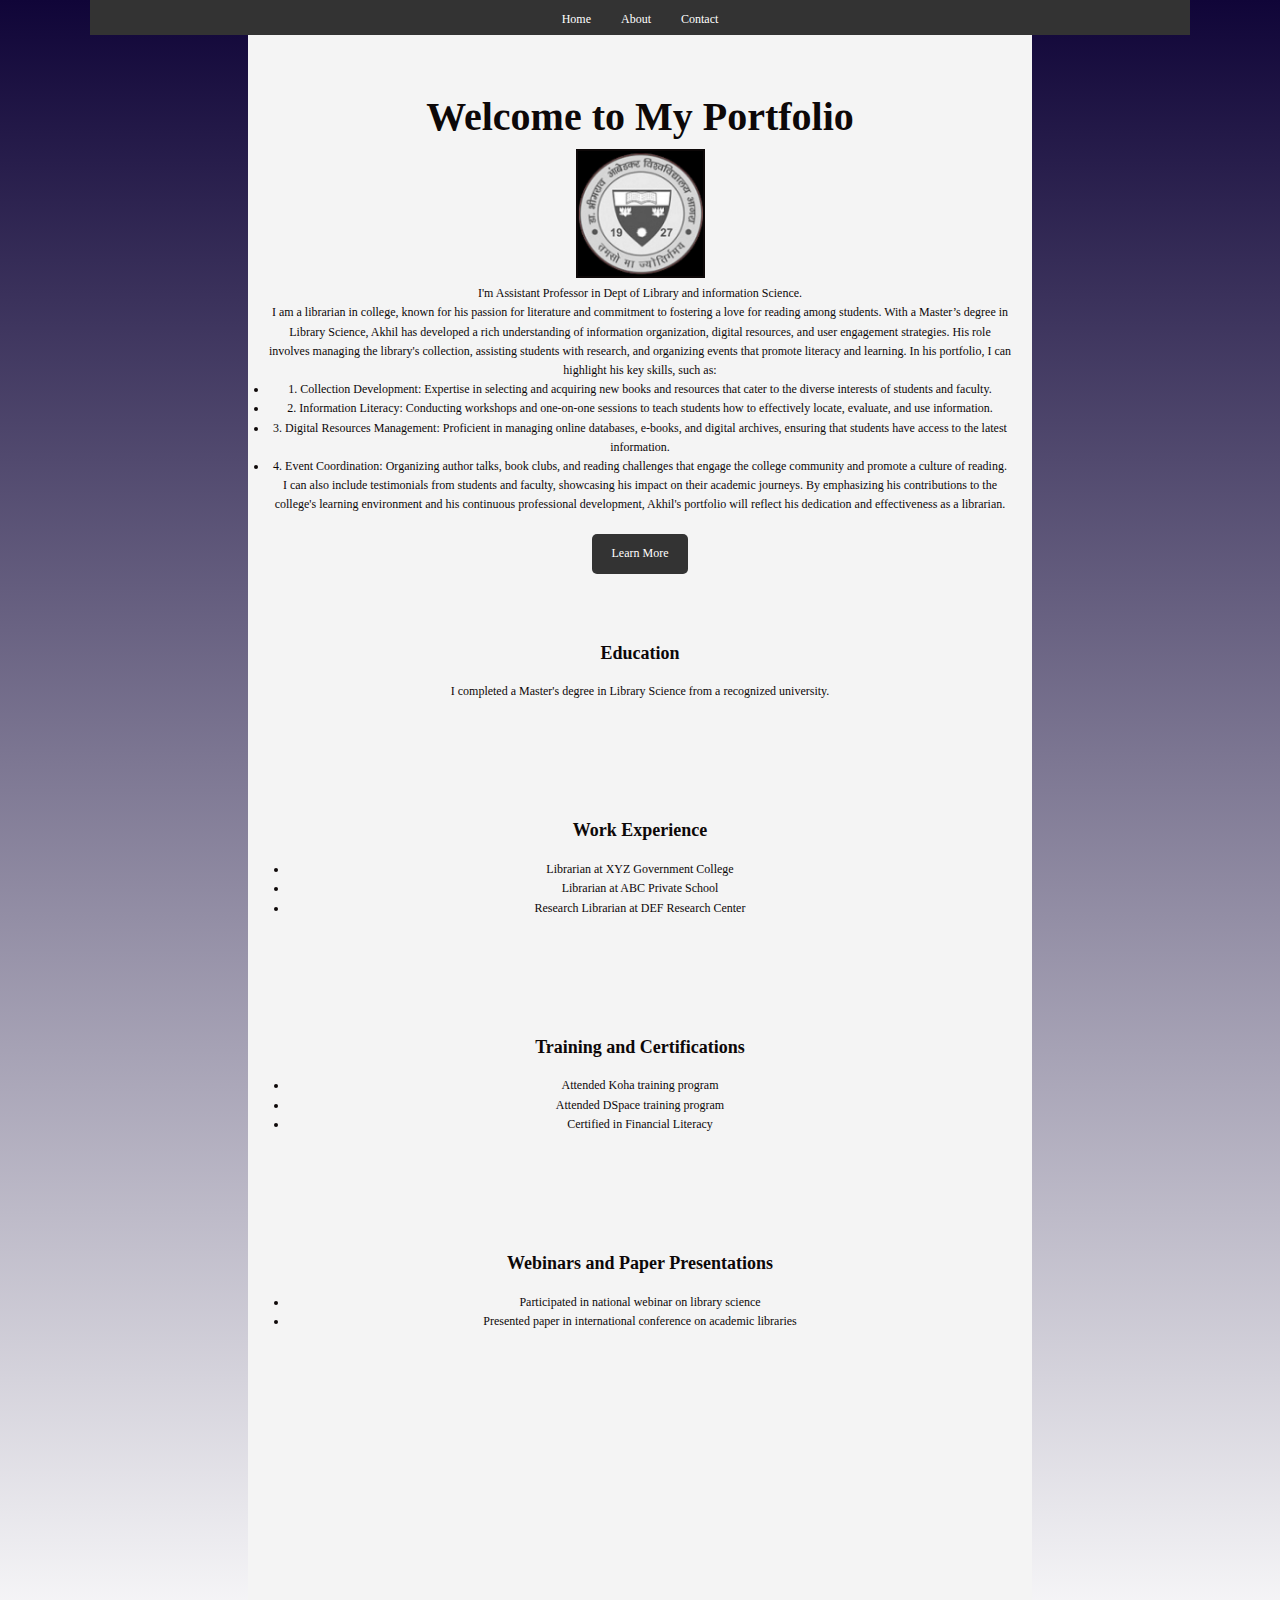
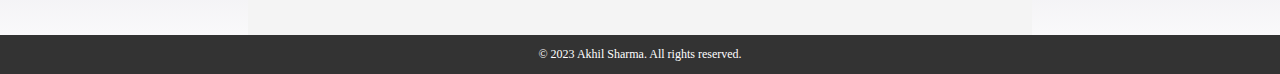
<file: index.html>
<!DOCTYPE html>
<html lang="en">
<head>
  <meta charset="UTF-8">
  <meta name="viewport" content="width=device-width, initial-scale=1.0">
  <title>Personal Portfolio Website</title>
  <link rel="stylesheet" href="styles.css"> 
  <script src="script.js"></script>
</head>
<body>
  <div id="container" >
    <header>
      <nav>
        <ul>
          <li><a href="index.html">Home</a></li>
          <li><a href="about.html">About</a></li>
          <li><a href="contact.html">Contact</a></li>
        </ul>
      </nav>
    </header>
    
    <section id="home">
      <h1>Welcome to My Portfolio</h1> 
      <div id="logo">
        <img border="2" height="125" src="black_logo.jpeg" width="125">
    </div>
      <p>I'm Assistant Professor in Dept of Library and information Science.</p>

      <p>
        I am a librarian in college, known for his passion for literature and commitment to fostering a love for reading among students. With a Master’s degree in Library Science, Akhil has developed a rich understanding of information organization, digital resources, and user engagement strategies. His role involves managing the library's collection, assisting students with research, and organizing events that promote literacy and learning.
  
   In his portfolio, I can highlight his key skills, such as:
  
  
  
      </p> 
      <li>1. Collection Development: Expertise in selecting and acquiring new books and resources that cater to the diverse interests of students and faculty.
      </li> 
       
        <li> 
          2. Information Literacy: Conducting workshops and one-on-one sessions to teach students how to effectively locate, evaluate, and use information.
        </li> 
      <li>
        3. Digital Resources Management: Proficient in managing online databases, e-books, and digital archives, ensuring that students have access to the latest information.

      </li> 
      <li>
        4. Event Coordination: Organizing author talks, book clubs, and reading challenges that engage the college community and promote a culture of reading. 
 
      </li> 
      <p>
  I can also include testimonials from students and faculty, showcasing his impact on their academic journeys. By emphasizing his contributions to the college's learning environment and his continuous professional development, Akhil's portfolio will reflect his dedication and effectiveness as a librarian.

      </p> 
      <a href="about.html" class="button">Learn More</a>  
      <section>
        <h2>Education</h2>
        <p>I completed a Master's degree in Library Science from a recognized university.</p>
      </section>
      
      <section>
        <h2>Work Experience</h2>
        <ul>
          <li>Librarian at XYZ Government College</li>
          <li>Librarian at ABC Private School</li>
          <li>Research Librarian at DEF Research Center</li>
        </ul>
      </section>
      
      <section>
        <h2>Training and Certifications</h2>
        <ul>
          <li>Attended Koha training program</li>
          <li>Attended DSpace training program</li>
          <li>Certified in Financial Literacy</li>
        </ul>
      </section>
      
      <section>
        <h2>Webinars and Paper Presentations</h2>
        <ul>
          <li>Participated in national webinar on library science</li>
          <li>Presented paper in international conference on academic libraries</li>
        </ul>
      </section>
     
    </section>  
   
    
    <footer>
      <p>&copy; 2023 Akhil Sharma. All rights reserved.</p>
    </footer>
  </div>
</body>
</html>
</file>
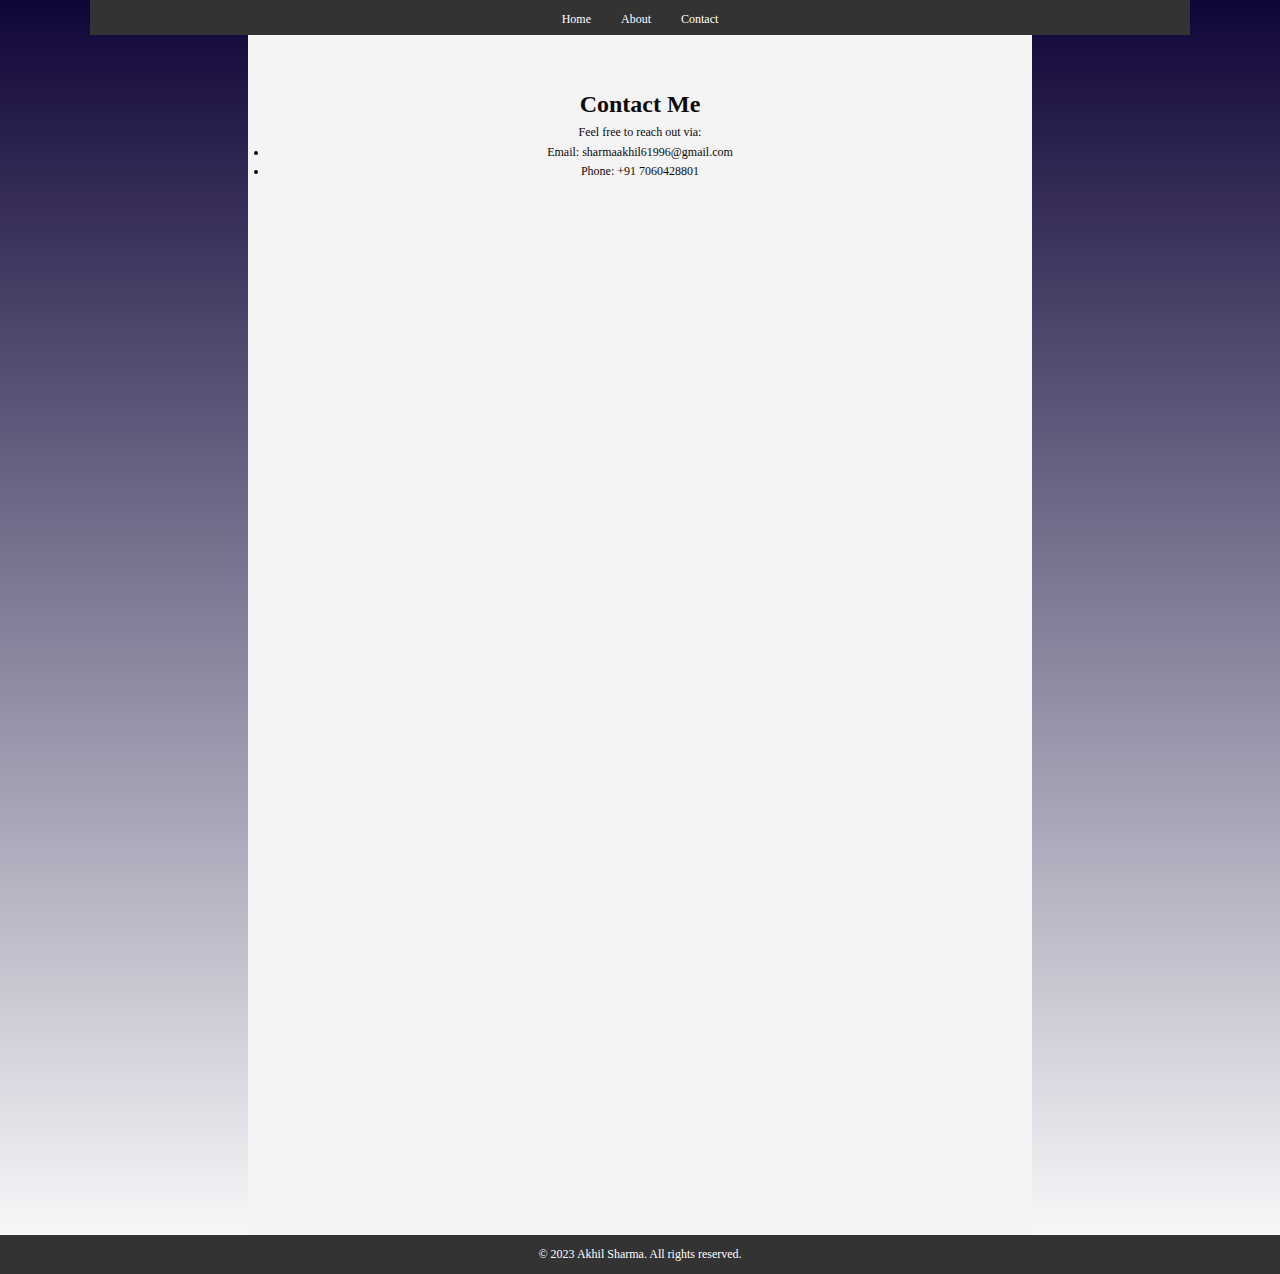
<file: contact.html>
<!DOCTYPE html>
<html lang="en">
<head>
  <meta charset="UTF-8">
  <meta name="viewport" content="width=device-width, initial-scale=1.0">
  <title>Contact Me</title>
  <link rel="stylesheet" href="styles.css"> 
  <script src="script.js"></script>
</head>
<body>
  <div id="container">
    <header>
      <nav>
        <ul>
          <li><a href="index.html">Home</a></li>
          <li><a href="about.html">About</a></li>
          <li><a href="contact.html">Contact</a></li>
        </ul>
      </nav>
    </header>
  
    
    <section id="contact">
      <h1>Contact Me</h1>
      <p>Feel free to reach out via:</p>
      <ul>
        <li>Email: sharmaakhil61996@gmail.com</li>
        <li>Phone: +91 7060428801</li> 
        <liAddress: C-1 Sarla Bagh Extension Dayal Bagh, Agra></li>
      </ul>
    </section>
    
    <footer>
      <p>&copy; 2023 Akhil Sharma. All rights reserved.</p>
    </footer>
  </div>
    
</body>
</html>
</file>
<file: styles.css>
/* Reset some default styles */
body, ul, li, h1, p {
  margin: 0;
  padding: 0;
}

body {
  font-family: Arial, sans-serif;
  line-height: 1.6;
}
header { 
  margin: auto;
  width: 1100px;
  height: 15px;
  background-color: #333;
  color: #fff;
  padding: 10px 0;
} 
#table {
  margin: auto;
}

nav ul { 
  margin: center;
  list-style: none;
  display: flex;
  justify-content: center;
}

nav li {
  margin: 0 15px
}

nav a {
  color: #fff;
  text-decoration: none;
}

section {
  padding: 50px 20px;
  text-align: center;
}

#home { 
  margin: auto; height:1500px; width:744px;
  background-color: #f4f4f4;
}

#home h1 {
  font-size: 2.5rem;
}

#home .button {
  display: inline-block;
  background-color: #333;
  color: #fff;
  padding: 10px 20px;
  text-decoration: none;
  border-radius: 5px;
  margin-top: 20px;
}

#about {
  background-color: #404040;
}

#contact { 
  margin: auto; height:1100px; width:744px;
  background-color: #f4f4f4;
}

footer {
  background-color: #333;
  color: #fff;
  text-align: center;
  padding: 10px 0;
}
#myphoto {
  float:right;
  width:125px;
  height:125px;
  padding:0px; 
} 

#footer {
  margin: 0px;
  width: 1100px;
  height: 30px;
  background-color: #333333;
  background-image: url('images/1/44.jpg');
  padding-top: 15px;
  text-align: center;
  color: #fbf7f7;
  font-size: 14px;
} 
body {
  margin: 0 auto;
  color: #0d0808;
  font-size: 12px;
  font-family: "Times New Roman", Times, serif;
  background: linear-gradient(180deg,rgb(16, 5, 56) 0%,rgb(255,255,255) 100%);
</file>
